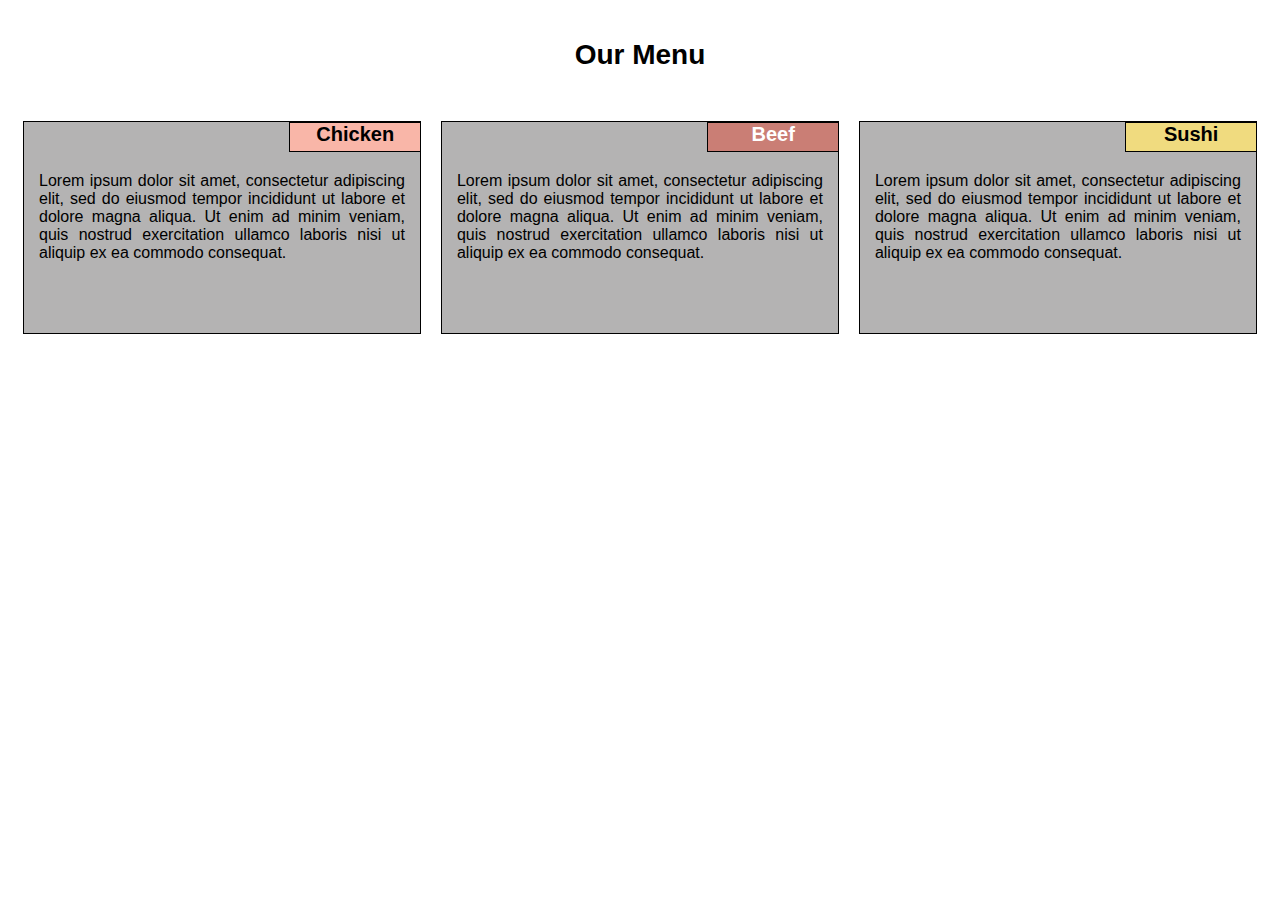
<file: module2-solution/index.html>
<!DOCTYPE html>
<html>
<head>
<meta charset="utf-8">
<meta name="viewport" content="width=device-width, initial-scale-1">
<link rel="stylesheet" href="css/styles.css">
<title>Responsive Layout</title>
</head>
<body>
<h1>Our Menu</h1>

<div class="row">
  <div class="col-lg-4 col-md-6">
    <div class="container">
    <section class="meal chicken">Chicken</section>
    <p>Lorem ipsum dolor sit amet, consectetur adipiscing elit, sed do eiusmod tempor incididunt ut labore et dolore magna aliqua. Ut enim ad minim veniam, quis nostrud exercitation ullamco laboris nisi ut aliquip ex ea commodo consequat.</p>
  </div>
</div>
  <div class="col-lg-4 col-md-6">
    <div class="container">
      <section class="meal beef">Beef</section>
    <p>Lorem ipsum dolor sit amet, consectetur adipiscing elit, sed do eiusmod tempor incididunt ut labore et dolore magna aliqua. Ut enim ad minim veniam, quis nostrud exercitation ullamco laboris nisi ut aliquip ex ea commodo consequat.</p></div>
  </div>
  <div class="col-lg-4 col-md-12">
    <div class="container">
      <section class="meal sushi">Sushi</section>
    <p>Lorem ipsum dolor sit amet, consectetur adipiscing elit, sed do eiusmod tempor incididunt ut labore et dolore magna aliqua. Ut enim ad minim veniam, quis nostrud exercitation ullamco laboris nisi ut aliquip ex ea commodo consequat.</p></div>
  </div>
</div>

</body>
</html>
</file>
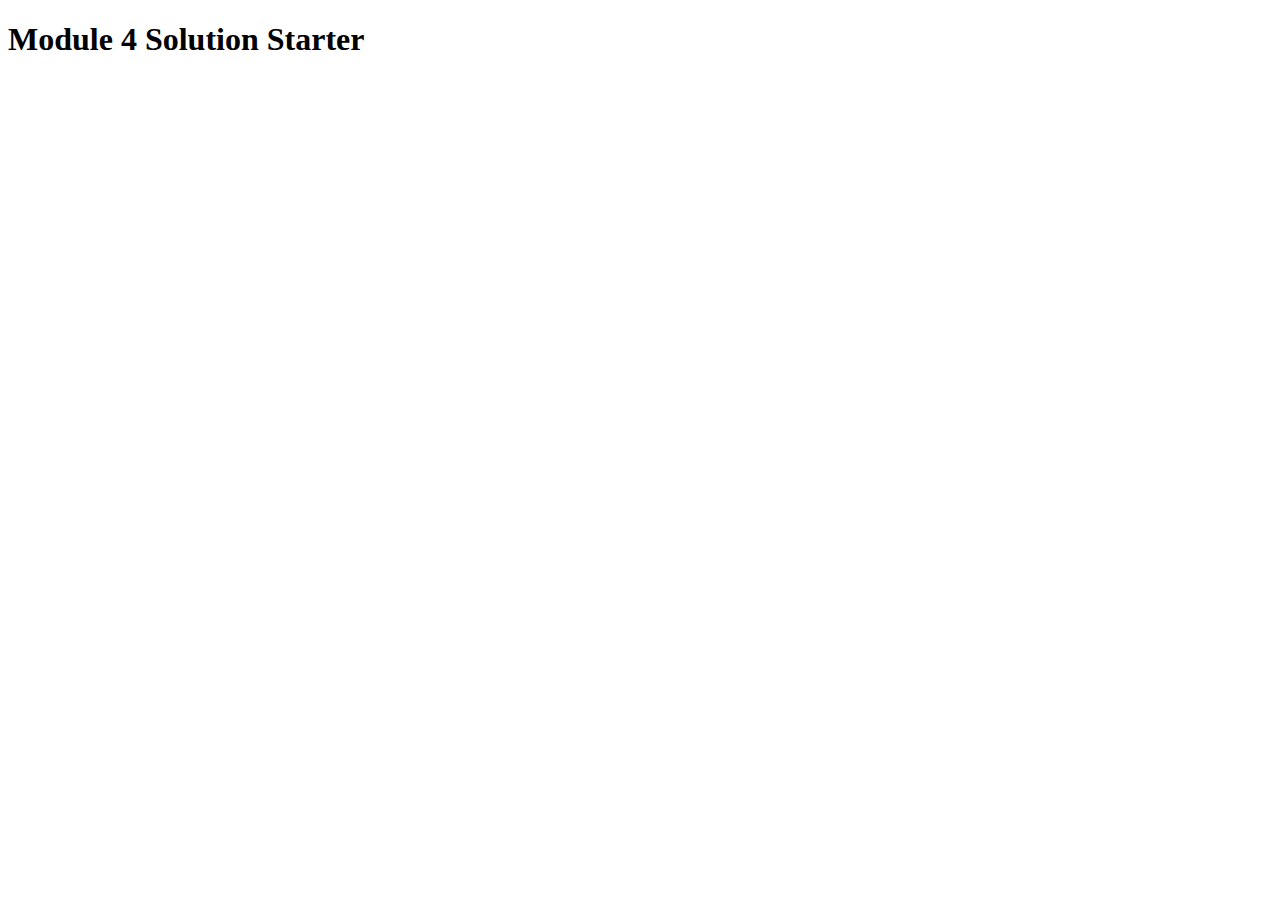
<file: module4-solution/index.html>
<!DOCTYPE html>
<html>
<head>
  <meta charset="utf-8">
  <title>Module 4 Solution Starter</title>
  <script>
    var names = []; // DO NOT REMOVE
  </script>
  <script src="SpeakHello.js"></script>
  <script src="SpeakGoodBye.js"></script>
  <script src="script.js"></script>
</head>
<body>
  <h1>Module 4 Solution Starter</h1>
</body>
</html>
</file>
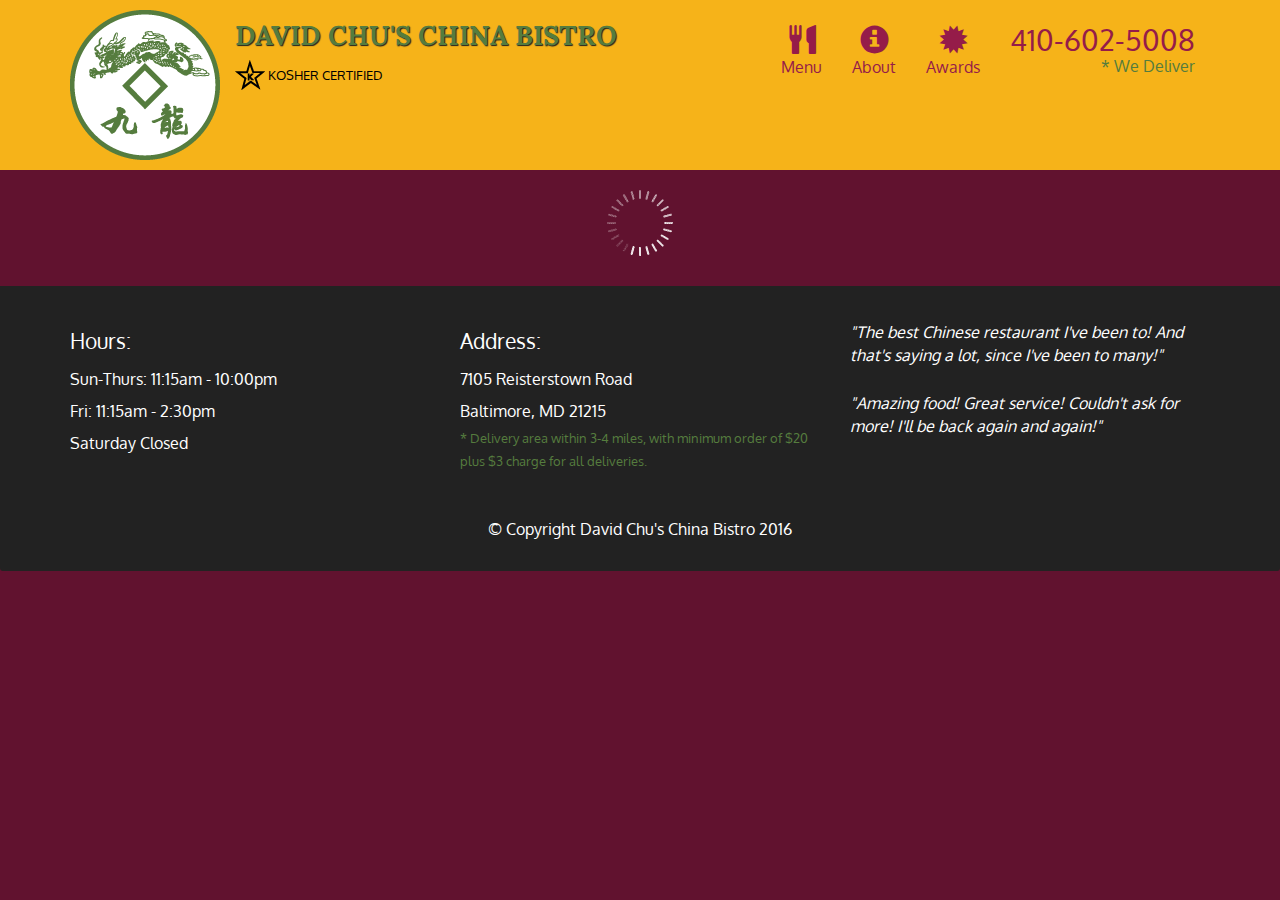
<file: module5-solution/assignment5-solution-starter/index.html>
<!doctype html>
<html lang="en">
  <head>
    <meta charset="utf-8">
    <meta http-equiv="X-UA-Compatible" content="IE=edge">
    <meta name="viewport" content="width=device-width, initial-scale=1">
    <title>David Chu's China Bistro</title>
    <link rel="stylesheet" href="css/bootstrap.min.css">
    <link rel="stylesheet" href="css/styles.css">
    <link href='https://fonts.googleapis.com/css?family=Oxygen:400,300,700' rel='stylesheet' type='text/css'>
    <link href='https://fonts.googleapis.com/css?family=Lora' rel='stylesheet' type='text/css'>
  </head>
<body>
  <header>
    <nav id="header-nav" class="navbar navbar-default">
      <div class="container">
        <div class="navbar-header">
          <a href="index.html" class="pull-left visible-md visible-lg">
            <div id="logo-img" alt="Logo image"></div>
          </a>

          <div class="navbar-brand">
            <a href="index.html"><h1>David Chu's China Bistro</h1></a>
            <p>
              <img src="images/star-k-logo.png" alt="Kosher certification">
              <span>Kosher Certified</span>
            </p>
          </div>

          <button id="navbarToggle" type="button" class="navbar-toggle collapsed" data-toggle="collapse" data-target="#collapsable-nav" aria-expanded="false">
            <span class="sr-only">Toggle navigation</span>
            <span class="icon-bar"></span>
            <span class="icon-bar"></span>
            <span class="icon-bar"></span>
          </button>
        </div>
        
        <div id="collapsable-nav" class="collapse navbar-collapse">
           <ul id="nav-list" class="nav navbar-nav navbar-right">
            <li id="navHomeButton" class="visible-xs active">
              <a href="index.html">
                <span class="glyphicon glyphicon-home"></span> Home</a>
            </li>
            <li id="navMenuButton">
              <a href="#" onclick="$dc.loadMenuCategories();">
                <span class="glyphicon glyphicon-cutlery"></span><br class="hidden-xs"> Menu</a>
            </li>
            <li>
              <a href="#">
                <span class="glyphicon glyphicon-info-sign"></span><br class="hidden-xs"> About</a>
            </li>
            <li>
              <a href="#">
                <span class="glyphicon glyphicon-certificate"></span><br class="hidden-xs"> Awards</a>
            </li>
            <li id="phone" class="hidden-xs">
              <a href="tel:410-602-5008">
                <span>410-602-5008</span></a><div>* We Deliver</div>
            </li>
          </ul><!-- #nav-list -->
        </div><!-- .collapse .navbar-collapse -->
      </div><!-- .container -->
    </nav><!-- #header-nav -->
  </header>

  <div id="call-btn" class="visible-xs">
    <a class="btn" href="tel:410-602-5008">
    <span class="glyphicon glyphicon-earphone"></span>
    410-602-5008
    </a>
  </div>
  <div id="xs-deliver" class="text-center visible-xs">* We Deliver</div>

  <div id="main-content" class="container"></div>

  <footer class="panel-footer">
    <div class="container">
      <div class="row">
        <section id="hours" class="col-sm-4">
          <span>Hours:</span><br>
          Sun-Thurs: 11:15am - 10:00pm<br>
          Fri: 11:15am - 2:30pm<br>
          Saturday Closed
          <hr class="visible-xs">
        </section>
        <section id="address" class="col-sm-4">
          <span>Address:</span><br>
          7105 Reisterstown Road<br>
          Baltimore, MD 21215
          <p>* Delivery area within 3-4 miles, with minimum order of $20 plus $3 charge for all deliveries.</p>
          <hr class="visible-xs">
        </section>
        <section id="testimonials" class="col-sm-4">
          <p>"The best Chinese restaurant I've been to! And that's saying a lot, since I've been to many!"</p>
          <p>"Amazing food! Great service! Couldn't ask for more! I'll be back again and again!"</p>
        </section>
      </div>
      <div class="text-center">&copy; Copyright David Chu's China Bistro 2016</div>
    </div>
  </footer>

  <!-- jQuery (Bootstrap JS plugins depend on it) -->
  <script src="js/jquery-2.1.4.min.js"></script>
  <script src="js/bootstrap.min.js"></script>
  <script src="js/ajax-utils.js"></script>
  <script src="js/script.js"></script>
</body>
</html>
</file>
<file: module2-solution/css/styles.css>
/********** Base styles **********/
* {
  box-sizing: border-box;
}

body{
      font-size:100%;
    }
h1 {
  margin-bottom: 15px;
  padding: 20px;
  text-align: center;
  font-size:1.75em;
  font-family: "Comic Sans MS", cursive, sans-serif;
}

p { 

  width: 100%;
  height: 150px;
  margin-right: auto;
  margin-left: auto;
  font-family: Arial, Helvetica, sans-serif;
  font-size:1em;
  color: white;
  margin-top: 35px;
  padding: 10px;
  text-align: justify;
  color:black;
}
div {
  padding: 5px;
}
/* Simple Responsive Framework. */
.row {
  width: 100%;
}
.meal{
font-size: 1.25em;
text-align: center;
position:absolute;
top:0px;
padding: 0px;
left:67%;
width:33.33%;
border: 1px solid black;
font-family: "Comic Sans MS", cursive, sans-serif;
height:30px;
font-weight: bold;
}

.chicken{
  color:black;
  background-color: #F9B6A8;
}
.beef{
  color:white;
  background-color: #CA7E75;
}
.sushi{
  color:black;
  background-color: #F0DB7F;
}
/********** Large devices only **********/
@media (min-width: 992px) {
  .col-lg-1, .col-lg-2, .col-lg-3, .col-lg-4, .col-lg-5, .col-lg-6, .col-lg-7, .col-lg-8, .col-lg-9, .col-lg-10, .col-lg-11, .col-lg-12 {
    float: left;
    padding:10px;
  }
  .col-lg-1 {
    width: 8.33%;
  }
  .col-lg-2 {
    width: 16.66%;
  }
  .col-lg-3 {
    width: 25%;
  }
  .col-lg-4 {
    width: 33.33%;
  }
  .col-lg-5 {
    width: 41.66%;
  }
  .col-lg-6 {
    width: 50%;
  }
  .col-lg-7 {
    width: 58.33%;
  }
  .col-lg-8 {
    width: 66.66%;
  }
  .col-lg-9 {
    width: 74.99%;
  }
  .col-lg-10 {
    width: 83.33%;
  }
  .col-lg-11 {
    width: 91.66%;
  }
  .col-lg-12 {
    width: 100%;
  }
}

/********** Medium devices only **********/
@media (min-width: 768px) and (max-width: 991px) {
  .col-md-1, .col-md-2, .col-md-3, .col-md-4, .col-md-5, .col-md-6, .col-md-7, .col-md-8, .col-md-9, .col-md-10, .col-md-11, .col-md-12 {
    float: left;
    padding:5px;
  }
  .col-md-1 {
    width: 8.33%;
  }
  .col-md-2 {
    width: 16.66%;
  }
  .col-md-3 {
    width: 25%;
  }
  .col-md-4 {
    width: 33.33%;
  }
  .col-md-5 {
    width: 41.66%;
  }
  .col-md-6 {
    width: 50%;
  }
  .col-md-7 {
    width: 58.33%;
  }
  .col-md-8 {
    width: 66.66%;
  }
  .col-md-9 {
    width: 74.99%;
  }
  .col-md-10 {
    width: 83.33%;
  }
  .col-md-11 {
    width: 91.66%;
  }
  .col-md-12 {
    width: 100%;
  }
}
.container{
  border: 1px solid black;
  background-color: #B4B3B3;
  position:relative;
}
</file>
<file: module5-solution/assignment5-solution-starter/css/styles.css>
body {
  font-size: 16px;
  color: #fff;
  background-color: #61122f;
  font-family: 'Oxygen', sans-serif;
}

/** HEADER **/
#header-nav {
  background-color: #f6b319;
  border-radius: 0;
  border: 0;
}

#logo-img {
  background: url('../images/restaurant-logo_large.png') no-repeat;
  width: 150px;
  height: 150px;
  margin: 10px 15px 10px 0;
}

.navbar-brand {
  padding-top: 25px;
}
.navbar-brand h1 { /* Restaurant name */
  font-family: 'Lora', serif;
  color: #557c3e;
  font-size: 1.5em;
  text-transform: uppercase;
  font-weight: bold;
  text-shadow: 1px 1px 1px #222;
  margin-top: 0;
  margin-bottom: 0;
  line-height: .75;
}
.navbar-brand a:hover, .navbar-brand a:focus {
  text-decoration: none;
}
.navbar-brand p { /* Kosher cert */
  color: #000;
  text-transform: uppercase;
  font-size: .7em;
  margin-top: 15px;
}
.navbar-brand p span { /* Star-K */
  vertical-align: middle;
}

#nav-list {
  margin-top: 10px;
}
#nav-list a {
  color: #951C49;
  text-align: center;
}
#nav-list a:hover {
  background: #E7E7E7;
}
#nav-list a span {
  font-size: 1.8em;
}

#phone {
  margin-top: 5px;
}
#phone a { /* Phone number */
  text-align: right;
  padding-bottom: 0;
}
#phone div { /* We Deliver */
  color: #557c3e;
  text-align: right;
  padding-right: 15px;
}

.navbar-header button.navbar-toggle, .navbar-header .icon-bar {
  border: 1px solid #61122f;
}
.navbar-header button.navbar-toggle {
  clear: both;
  margin-top: -30px;
}
/* END HEADER */

/* FOOTER */
.panel-footer {
  margin-top: 30px;
  padding-top: 35px;
  padding-bottom: 30px;
  background-color: #222;
  border-top: 0;
}
.panel-footer div.row {
  margin-bottom: 35px;
}
#hours, #address {
  line-height: 2;
}
#hours > span, #address > span {
  font-size: 1.3em;
}
#address p {
  color: #557c3e;
  font-size: .8em;
  line-height: 1.8;
}
#testimonials {
  font-style: italic;
}
#testimonials p:nth-child(2) {
  margin-top: 25px;
}
/* END FOOTER */



/* HOME PAGE */
.container .jumbotron {
  box-shadow: 0 0 50px #3F0C1F;
  border: 2px solid #3F0C1F;
}

#menu-tile, #specials-tile, #map-tile {
  height: 250px;
  width: 100%;
  margin-bottom: 15px;
  position: relative;
  border: 2px solid #3F0C1F;
  overflow: hidden;
}
#menu-tile:hover, #specials-tile:hover, #map-tile:hover {
  box-shadow: 0 1px 5px 1px #cccccc;
}
#menu-tile {
  background: url('../images/menu-tile.jpg') no-repeat;
  background-position: center;
}
#specials-tile {
  background: url('../images/specials-tile.jpg') no-repeat;
  background-position: center;
}
#menu-tile span, #specials-tile span, #map-tile span {
  position: absolute;
  bottom: 0;
  right: 0;
  width: 100%;
  text-align: center;
  font-size: 1.6em;
  text-transform: uppercase;
  background-color: #000;
  color: #fff;
  opacity: .8;
}
/* END HOME PAGE */

/* MENU CATEGORIES PAGE */
.category-tile { 
  position: relative;
  border: 2px solid #3F0C1F;
  overflow: hidden;
  width: 200px;
  height: 200px;
  margin: 0 auto 15px;
}
.category-tile span {
  position: absolute;
  bottom: 0;
  right: 0;
  width: 100%;
  text-align: center;
  font-size: 1.2em;
  text-transform: uppercase;
  background-color: #000;
  color: #fff;
  opacity: .8;
}
.category-tile:hover {
  box-shadow: 0 1px 5px 1px #cccccc;
}

#menu-categories-title + div {
  margin-bottom: 50px;
}
/* END MENU CATEGORIES PAGE */

/* SINGLE CATEGORY PAGE */
.menu-item-tile {
  margin-bottom: 25px;
}
.menu-item-tile hr {
  width: 80%;
}
.menu-item-tile .menu-item-price {
  font-size: 1.1em;
  text-align: right;
  margin-top: -15px;
  margin-right: -15px;
}
.menu-item-tile .menu-item-price span {
  font-size: .6em;
}
.menu-item-photo {
  position: relative;
  border: 2px solid #3F0C1F; 
  overflow: hidden;
  padding: 0;
  margin-right: -15px;
  margin-left: auto;
  margin-bottom: 20px;
  max-width: 250px;
}
.menu-item-photo div {
  position: absolute;
  bottom: 0;
  right: 0;
  width: 80px;
  background-color: #557c3e;
  text-align: center;
}
.menu-item-description {
  padding-right: 30px;
}
h3.menu-item-title {
  margin: 0 0 10px;
}
.menu-item-details {
  font-size: .9em;
  font-style: italic;
}
/* END SINGLE CATEGORY PAGE */


/********** Large devices only **********/
@media (min-width: 1200px) {
  .container .jumbotron {
    background: url('../images/jumbotron_1200.jpg') no-repeat;
    height: 675px;
  }
}

/********** Medium devices only **********/
@media (min-width: 992px) and (max-width: 1199px) {
  /* Header */
  #logo-img {
    background: url('../images/restaurant-logo_medium.png') no-repeat;
    width: 100px;
    height: 100px;
    margin: 5px 5px 5px 0;
  }
  /* End Header */

  /* Home Page */
  .container .jumbotron {
    background: url('../images/jumbotron_992.jpg') no-repeat;
    height: 558px;
  }
  /* End Home Page */
}

/********** Small devices only **********/
@media (min-width: 768px) and (max-width: 991px) {
  /* Home Page */
  .container .jumbotron {
    background: url('../images/jumbotron_768.jpg') no-repeat;
    height: 432px;
  }
  /* End Home Page */
}

/********** Extra small devices only **********/
@media (max-width: 767px) {
  /* Header */
  .navbar-brand {
    padding-top: 10px;
    height: 80px;
  }
  .navbar-brand h1 { /* Restaurant name */
    padding-top: 10px;
    font-size: 5vw; /* 1vw = 1% of viewport width */
  }
  .navbar-brand p { /* Kosher cert */
    font-size: .6em;
    margin-top: 12px;
  }
  .navbar-brand p img { /* Star-K */
    height: 20px;
  }

  #collapsable-nav a { /* Collapsed nav menu text */
    font-size: 1.2em;
  }
  #collapsable-nav a span { /* Collapsed nav menu glyph */
    font-size: 1em;
    margin-right: 5px;
  }

  #call-btn > a {
    font-size: 1.5em;
    display: block;
    margin: 0 20px;
    padding: 10px;
    border: 2px solid #fff;
    background-color: #f6b319;
    color: #951c49;
  }
  #xs-deliver {
    margin-top: 5px;
    font-size: .7em;
    letter-spacing: .1em;
    text-transform: uppercase;
  }
  /* End Header */

  /* Footer */
  .panel-footer section {
    margin-bottom: 30px;
    text-align: center;
  }
  .panel-footer section:nth-child(3) {
    margin-bottom: 0; /* margin already exists on the whole row */
  }
  .panel-footer section hr {
    width: 50%;
  }
  /* End Footer */

  /* Home Page */
  .container .jumbotron {
    margin-top: 30px;
    padding: 0;
  }
  #menu-tile, #specials-tile {
    width: 360px;
    margin: 0 auto 15px;
  }

  .menu-item-photo {
    margin-right: auto;
  }
  .menu-item-tile .menu-item-price {
    text-align: center;
  }
  .menu-item-description {
    text-align: center;;
  }
}


/********** Super extra small devices Only :-) (e.g., iPhone 4) **********/
@media (max-width: 479px) {
  /* Header */
  .navbar-brand h1 { /* Restaurant name */
    padding-top: 5px;
    font-size: 6vw;
  }
  /* End Header */
  
  /* Home page */
  #menu-tile, #specials-tile {
    width: 280px;
    margin: 0 auto 15px;
  }

  .col-xxs-12 {
    position: relative;
    min-height: 1px;
    padding-right: 15px;
    padding-left: 15px;
    float: left;
    width: 100%;
  }
}
</file>
